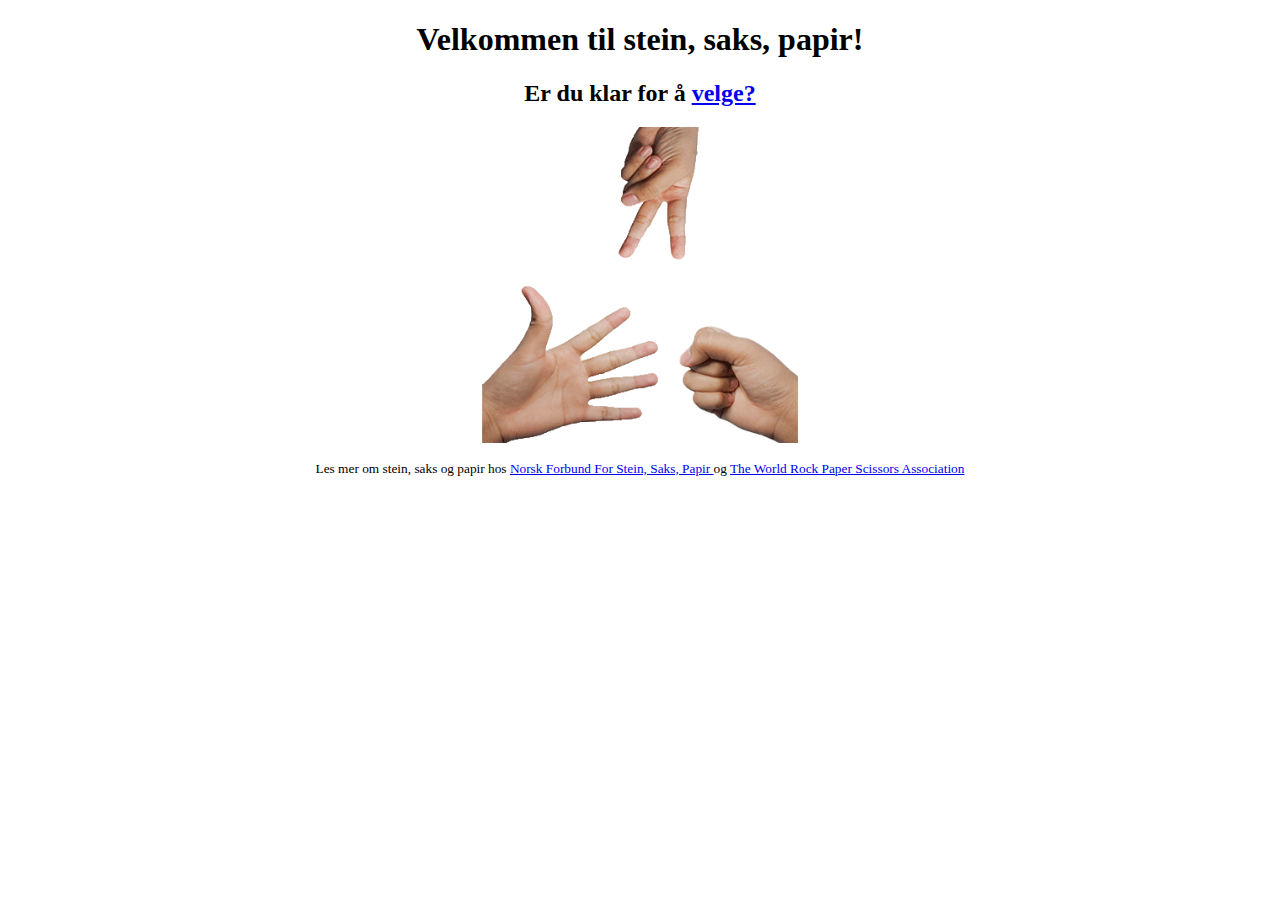
<file: index.html>
<!DOCTYPE html>
<html lang="en">
<head>

    <meta charset="UTF-8">
    
    <meta http-equiv="X-UA-Compatible" content="IE=edge">
    
    <meta name="viewport" content="width=device-width, initial-scale=1.0">
    
    <title>Stein, saks, papir</title>
    
    <link rel="stylesheet" href="./CSS/steinsakspapir.css">

</head>
<body>

    <h1> 
      Velkommen til stein, saks, papir!  
    </h1>

    <h2> 
         Er du klar for å <a href="./HTML/pick.html">velge?</a> 
    </h2>

    <img src="./Photos/Untitled-2.gif" alt="Stein, saks, papir" class="center">

    <p>
        <small> Les mer om stein, saks og papir hos <a href="http://www.nfssp.no/">Norsk Forbund For Stein, Saks, Papir </a> og <a href="https://www.wrpsa.com/">The World Rock Paper Scissors Association </a> </small> 
    </p>

</body>
</html>
</file>
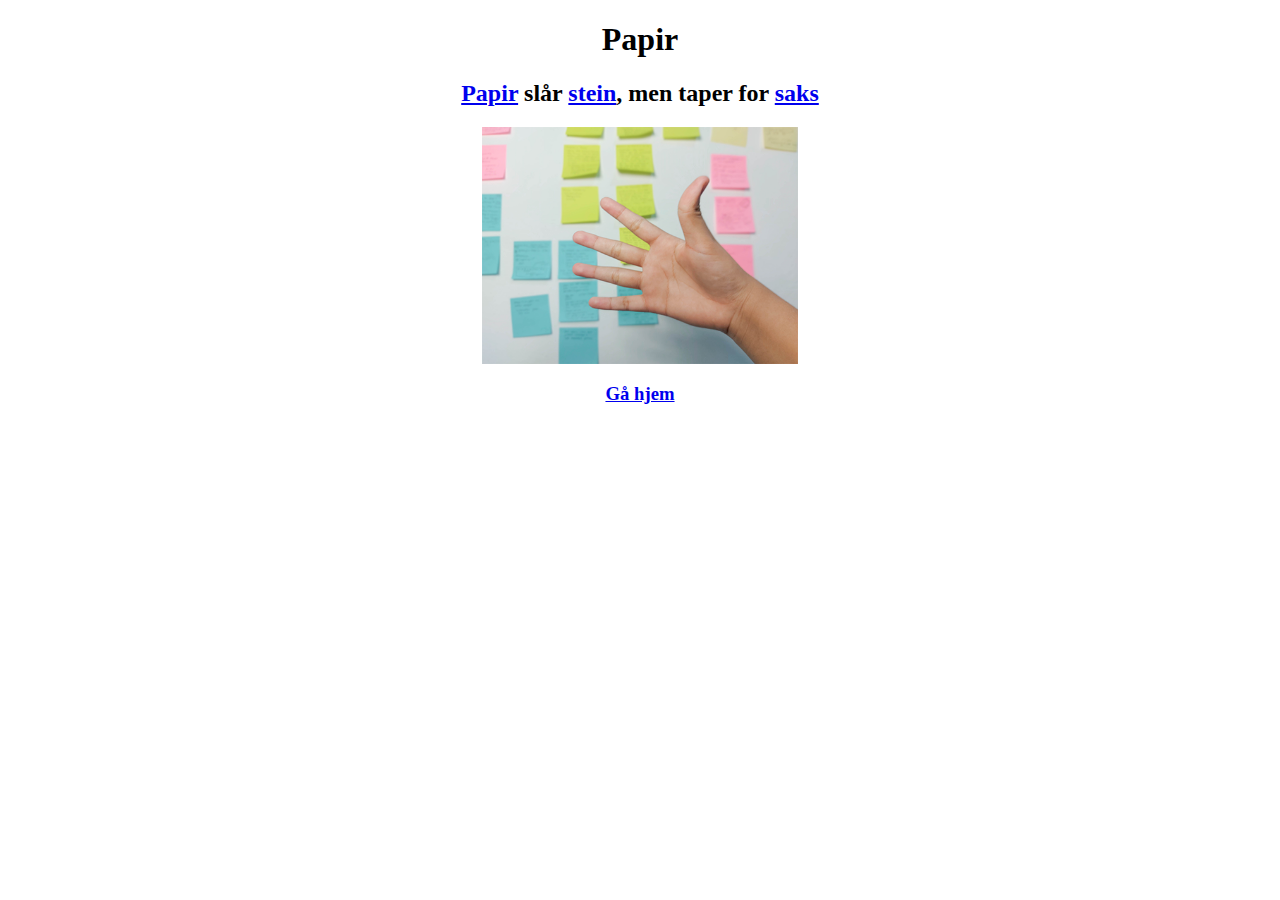
<file: HTML/papir.html>
<!DOCTYPE html>
<html lang="en">
<head>
   
    <meta charset="UTF-8">
  
    <meta http-equiv="X-UA-Compatible" content="IE=edge">
   
    <meta name="viewport" content="width=device-width, initial-scale=1.0">
   
    <title>Papir</title>
   
    <link rel="stylesheet" href="../CSS/steinsakspapir.css">

</head>
<body>
    
    <p>

        <h1>Papir</h1>
        <h2> <a href="./papir.html">Papir</a> slår <a href="./stein.html">stein</a>, men taper for <a href="./saks.html">saks</a> </h2>
    
    </p>
    
    <img src="../Photos/paper_downscaled.png" alt="Papir" class="center">
    
    <h3><a href="../index.html">Gå hjem</h3>

</body>
</html>
</file>
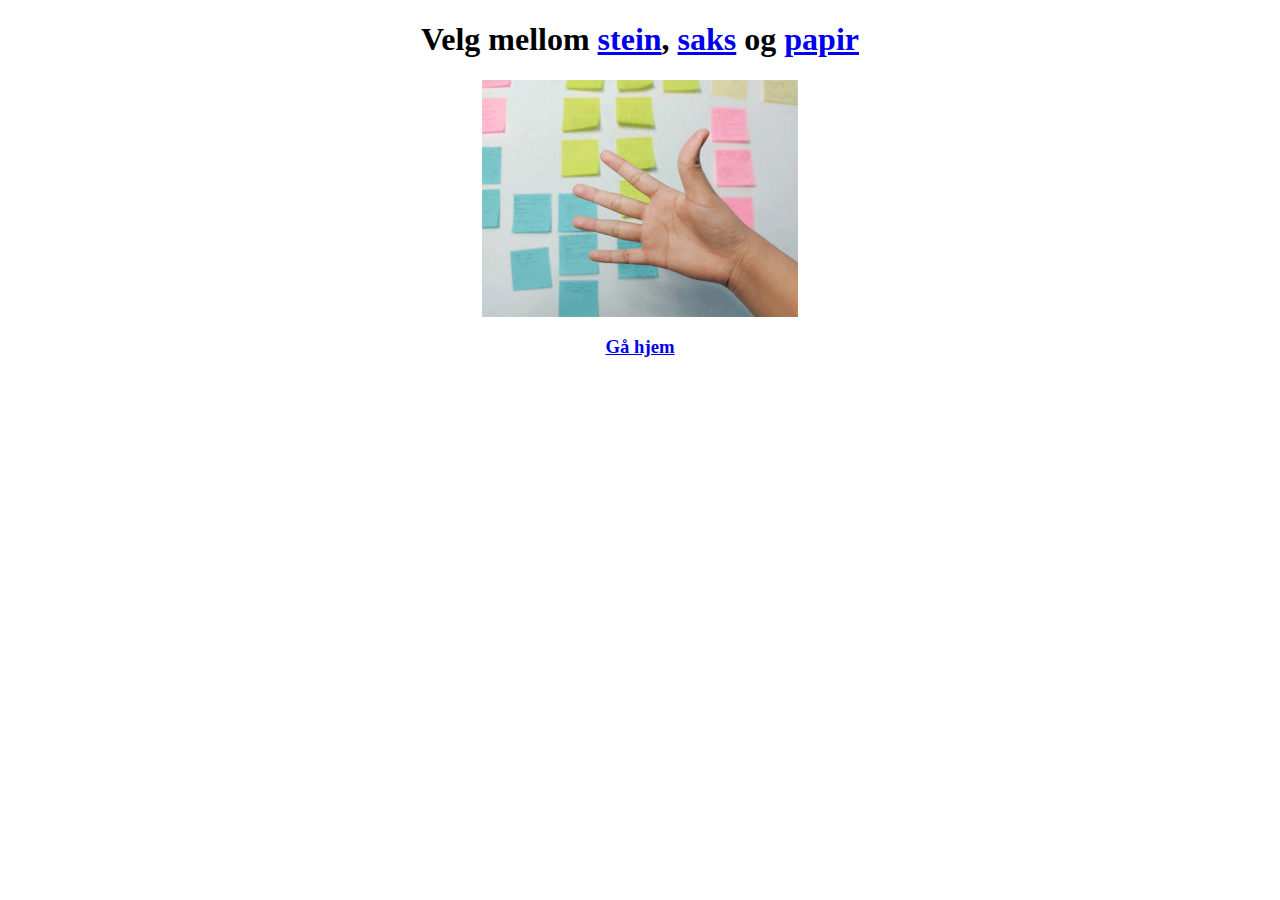
<file: HTML/pick.html>
<!DOCTYPE html>
<html lang="en">
<head>

    <meta charset="UTF-8">
   
    <meta http-equiv="X-UA-Compatible" content="IE=edge">
   
    <meta name="viewport" content="width=device-width, initial-scale=1.0">
  
    <title>Velg</title>
 
    <link rel="stylesheet" href="../CSS/steinsakspapir.css">

</head>
<body>

    <h1> Velg mellom <a href="./stein.html">stein</a>, <a href="./saks.html">saks</a> og <a href="./papir.html">papir</a> </h1>

    <img src="../Photos/rockpaperscissors.gif" alt="Stein, saks eller papir?" class="center">

    <h3><a href="../index.html">Gå hjem</h3>

</body>
</html>
</file>
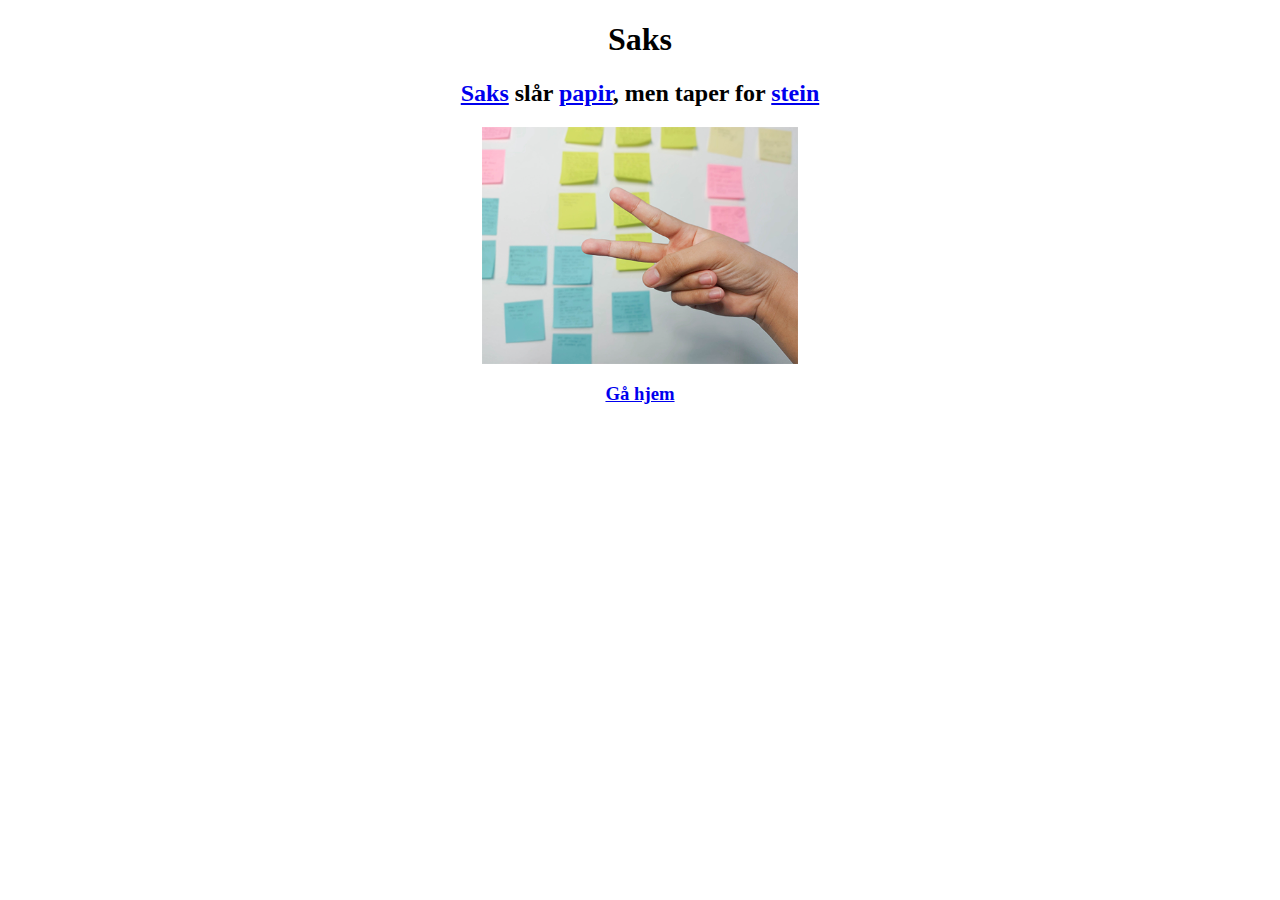
<file: HTML/saks.html>
<!DOCTYPE html>
<html lang="en">
<head>
  
    <meta charset="UTF-8">
   
    <meta http-equiv="X-UA-Compatible" content="IE=edge">
 
    <meta name="viewport" content="width=device-width, initial-scale=1.0">
  
    <title>Saks</title>
  
    <link rel="stylesheet" href="../CSS/steinsakspapir.css">

</head>
<body>

    <p>

        <h1>Saks</h1>
        <h2> <a href="./saks.html">Saks</a> slår <a href="./papir.html">papir</a>, men taper for <a href="./stein.html">stein</a> </h2>
    
    </p>
    
    <img src="../Photos/scissors_downscaled.png" alt="Saks" class="center">
    
    <h3><a href="../index.html">Gå hjem</h3>

</body>
</html>
</file>
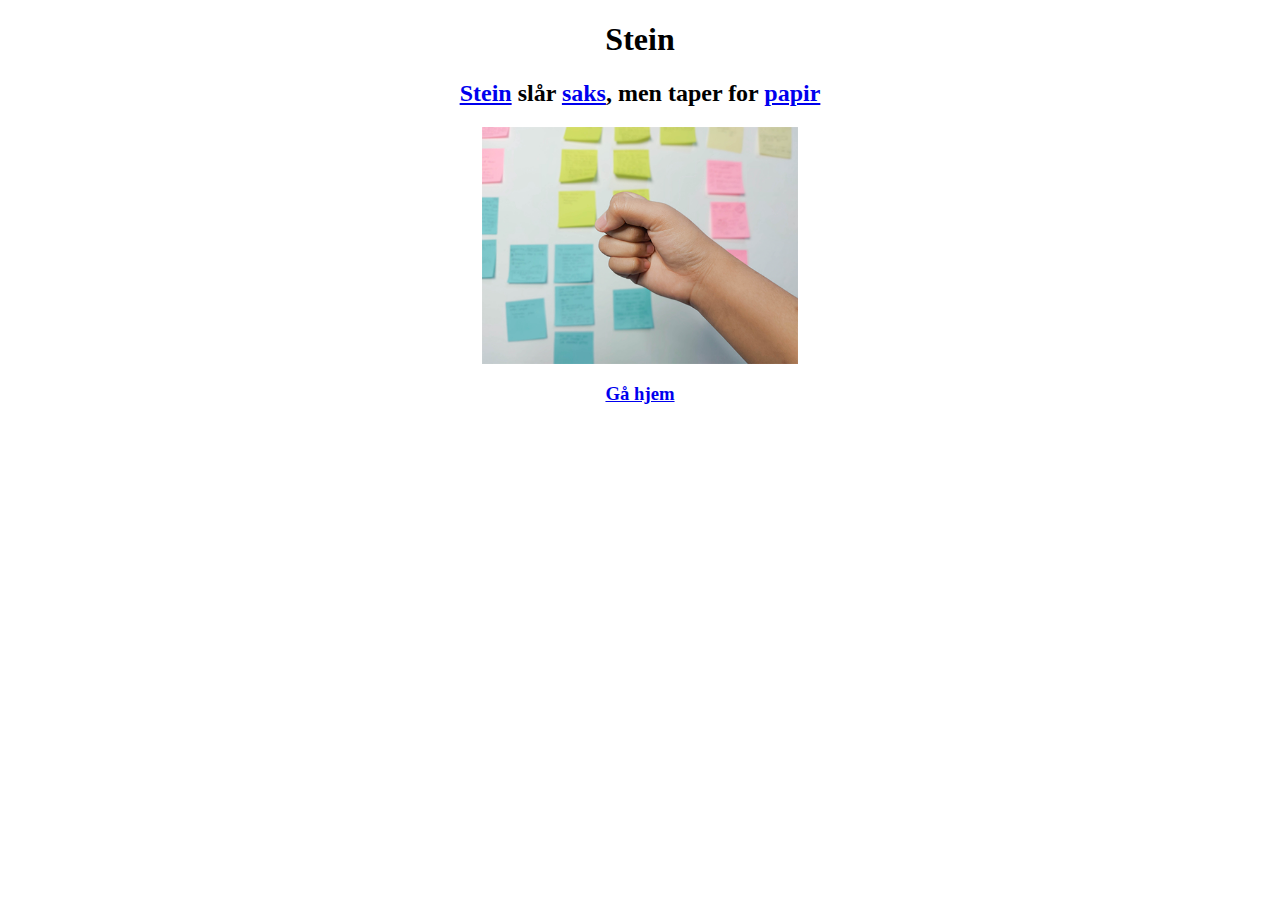
<file: HTML/stein.html>
<!DOCTYPE html>
<html lang="en">
<head>
  
    <meta charset="UTF-8">
  
    <meta http-equiv="X-UA-Compatible" content="IE=edge">
  
    <meta name="viewport" content="width=device-width, initial-scale=1.0">
  
    <title>Stein</title>
  
    <link rel="stylesheet" href="../CSS/steinsakspapir.css">

</head>
<body>

    <p>

        <h1> Stein </h1>
           <h2> <a href="./stein.html">Stein</a> slår <a href="./saks.html">saks</a>, men taper for <a href="./papir.html">papir</a> </h2>
        
    </p>
        
        <img src="../Photos/rock_downscaled.png" alt="Stein" class="center">
        
        <h3><a href="../index.html">Gå hjem</h3>

</body>
</html>
</file>
<file: CSS/steinsakspapir.css>
body {

    background-color: white;   

}

h1 {

    text-align: center;
    color: black;

}

h2 {

    text-align: center;
    color: black;

}

p {

    text-align: center;
    color: black;

}

h3 {

    text-align: center;

}

.center {

    display: block;
    margin-left: auto;
    margin-right: auto;
    width: 25%;

}
</file>
